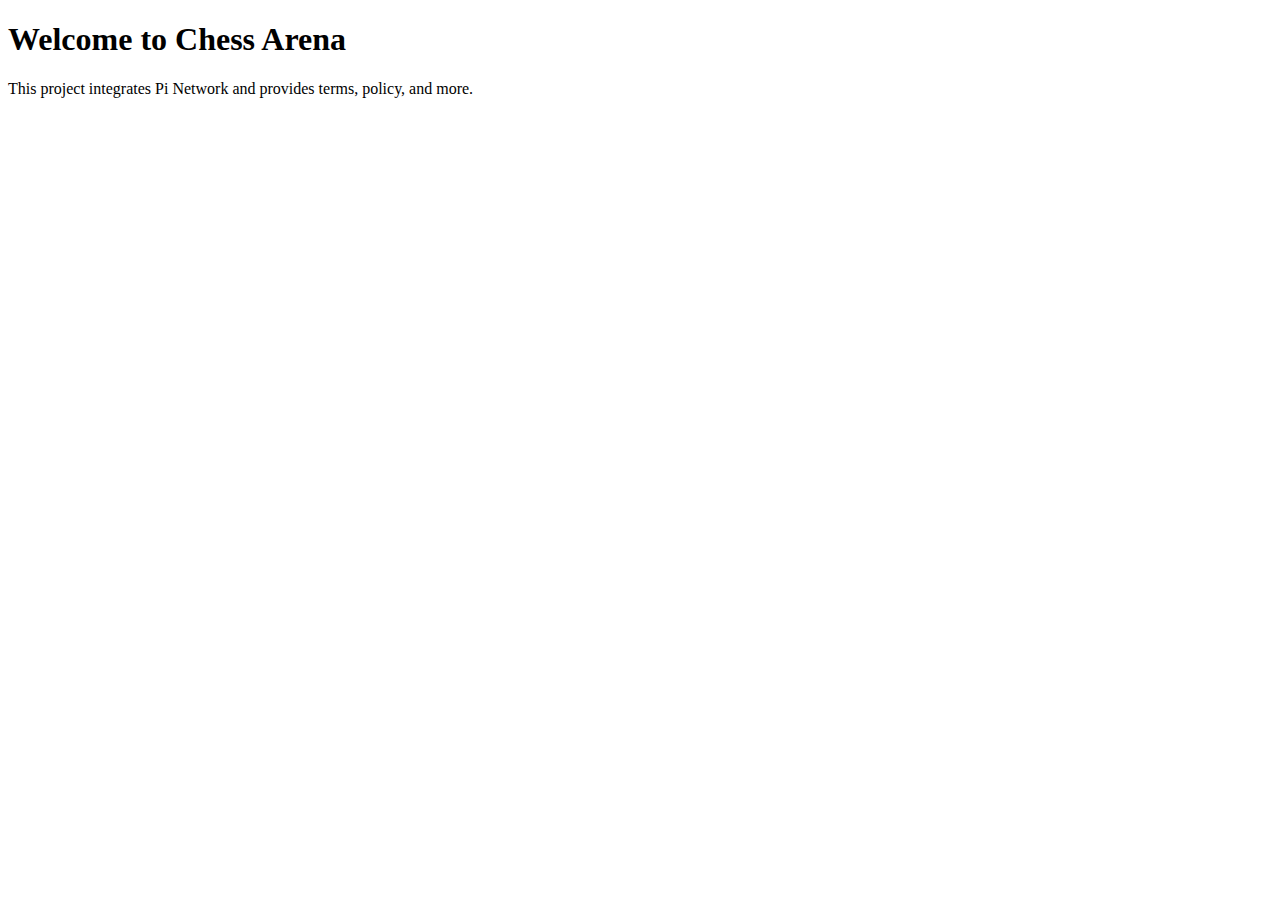
<file: index.html>
<!DOCTYPE html>
<html>
<head>
  <title>Chess Arena</title>
  <meta charset="UTF-8">
</head>
<body>
  <h1>Welcome to Chess Arena</h1>
  <p>This project integrates Pi Network and provides terms, policy, and more.</p>
</body>
</html>
</file>
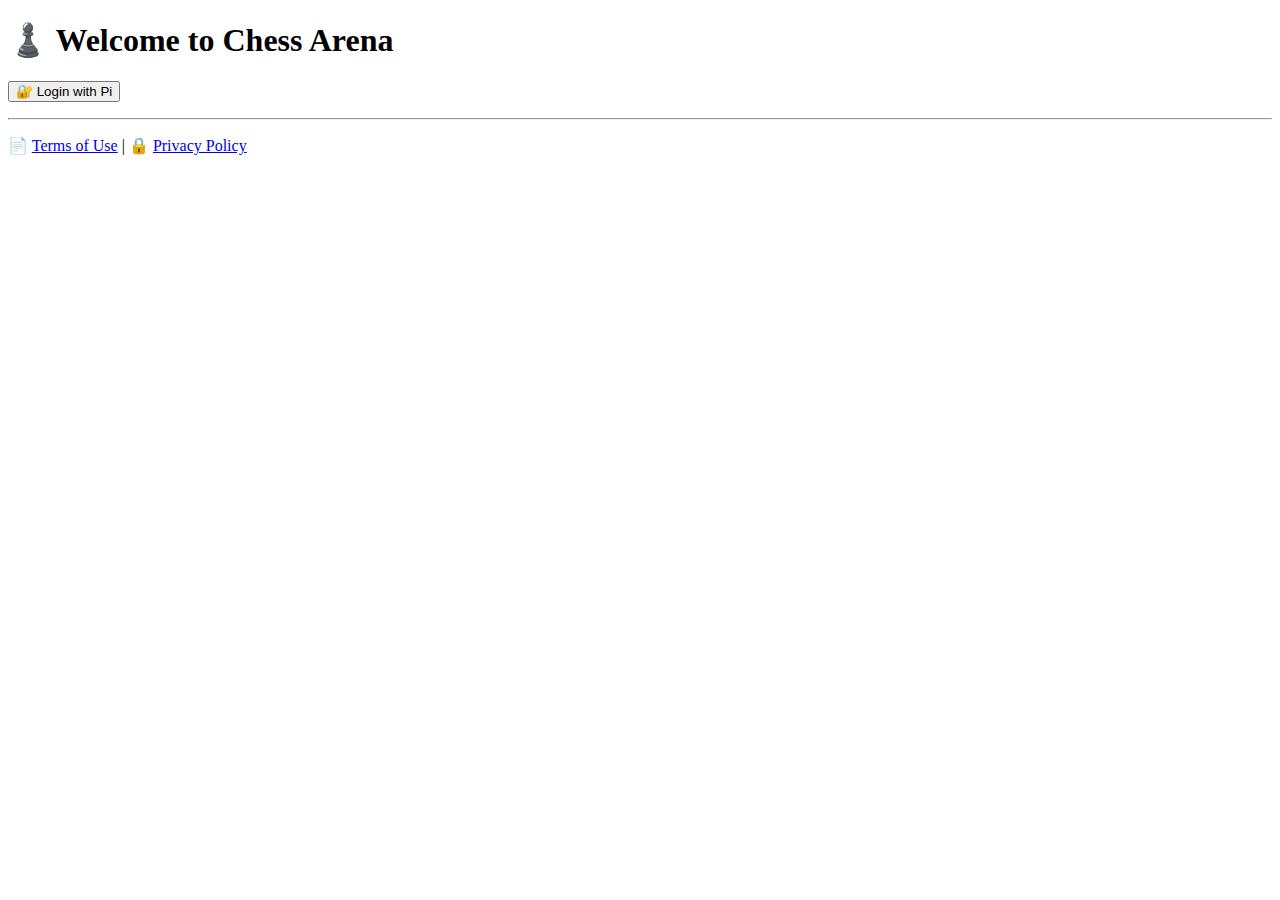
<file: Index-pi-v2.html>
<!DOCTYPE html>
<html lang="en">
<head>
  <meta charset="UTF-8">
  <title>Chess Arena – Powered by Pi</title>
  <script src="https://sdk.minepi.com/pi-sdk.js"></script>
</head>
<body>
  <h1>♟️ Welcome to Chess Arena</h1>

  <!-- Pi Login Button -->
  <button onclick="piLogin()">🔐 Login with Pi</button>
  <p id="login-status"></p>

  <script>
    async function piLogin() {
      try {
        const scopes = ['username', 'payments'];
        const result = await window.Pi.authenticate(scopes, onIncompletePaymentFound);
        document.getElementById('login-status').innerText =
          '✅ Logged in as: ' + result.user.username;
      } catch (error) {
        document.getElementById('login-status').innerText =
          '❌ Login failed: ' + error.message;
      }
    }

    function onIncompletePaymentFound(payment) {
      console.log('Found incomplete payment:', payment);
    }
  </script>

  <!-- Links to Terms & Privacy -->
  <hr>
  <p>
    📄 <a href="terms.html">Terms of Use</a> | 🔒 <a href="privacy.html">Privacy Policy</a>
  </p>
</body>
</html>
</file>
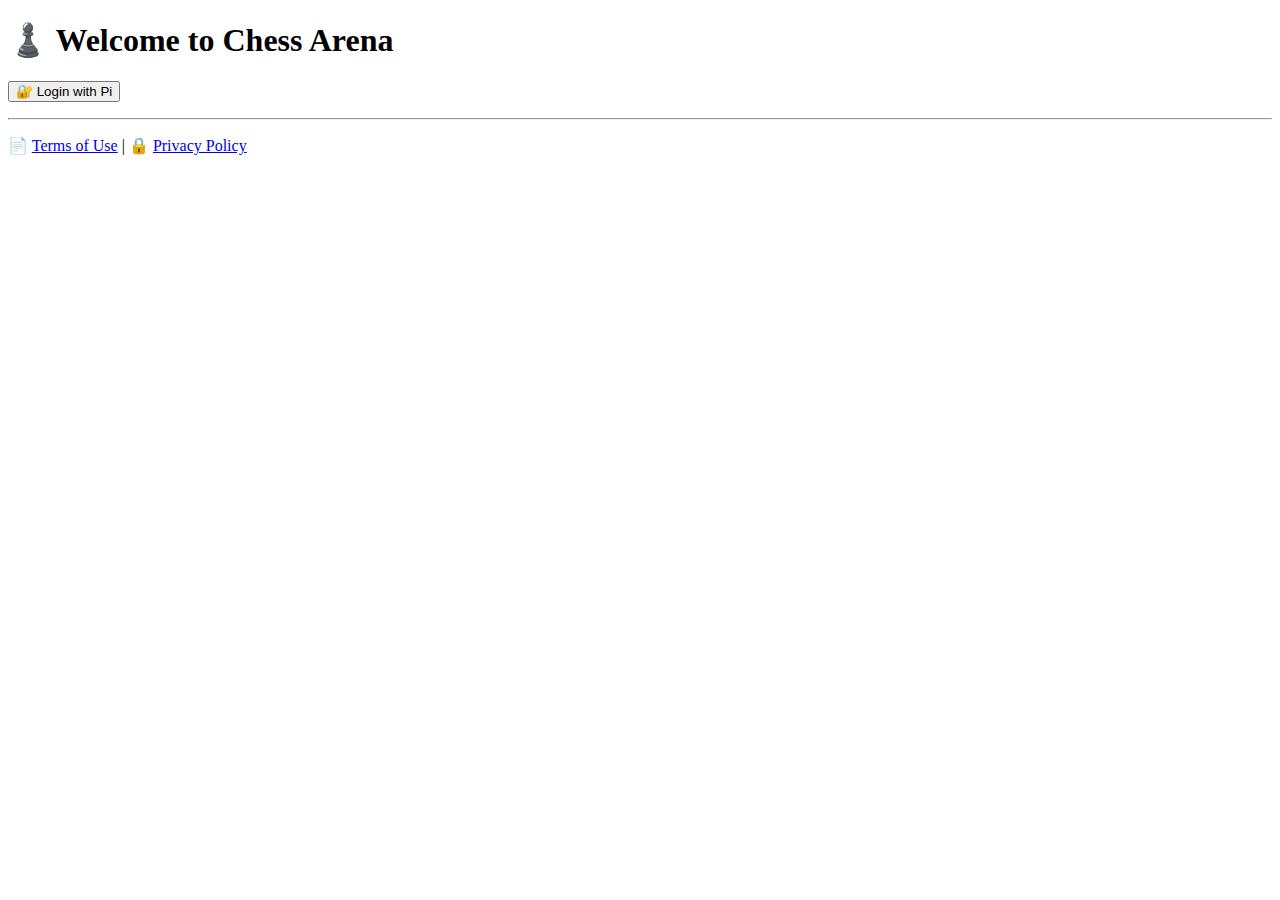
<file: index-pi.html>
<!DOCTYPE html>
<html lang="en">
<head>
  <meta charset="UTF-8">
  <title>Chess Arena – Powered by Pi</title>
  <script src="https://sdk.minepi.com/pi-sdk.js"></script>
</head>
<body>
  <h1>♟️ Welcome to Chess Arena</h1>

  <!-- Pi Login Button -->
  <button onclick="piLogin()">🔐 Login with Pi</button>

  <!-- Login status display -->
  <p id="login-status"></p>

  <script>
    async function piLogin() {
      try {
        const scopes = ['username', 'payments'];
        const result = await window.Pi.authenticate(scopes, onIncompletePaymentFound);
        document.getElementById('login-status').innerText =
          '✅ Logged in as: ' + result.user.username;
      } catch (error) {
        document.getElementById('login-status').innerText =
          '❌ Login failed: ' + error.message;
      }
    }

    function onIncompletePaymentFound(payment) {
      console.log('Found incomplete payment:', payment);
    }
  </script>

  <!-- Footer with links -->
  <hr>
  <p>
    📄 <a href="terms.html">Terms of Use</a> | 🔒 <a href="privacy.html">Privacy Policy</a>
  </p>
</body>
</html>
</file>
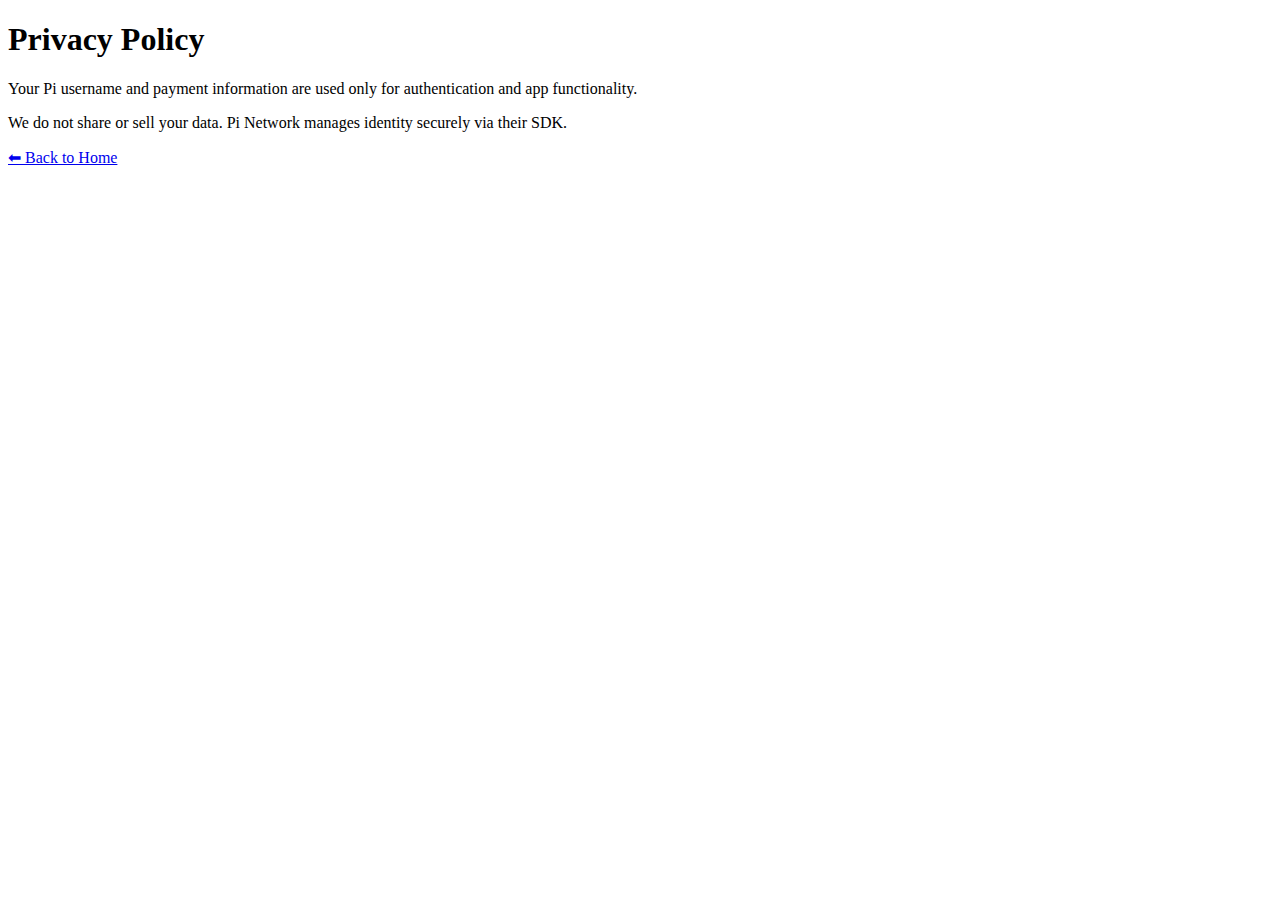
<file: privacy.html>
<!DOCTYPE html>
<html lang="en">
<head>
  <meta charset="UTF-8">
  <title>Privacy Policy – Chess Arena</title>
</head>
<body>
  <h1>Privacy Policy</h1>
  <p>Your Pi username and payment information are used only for authentication and app functionality.</p>

  <p>We do not share or sell your data. Pi Network manages identity securely via their SDK.</p>

  <a href="index.html">⬅ Back to Home</a>
</body>
</html>
</file>
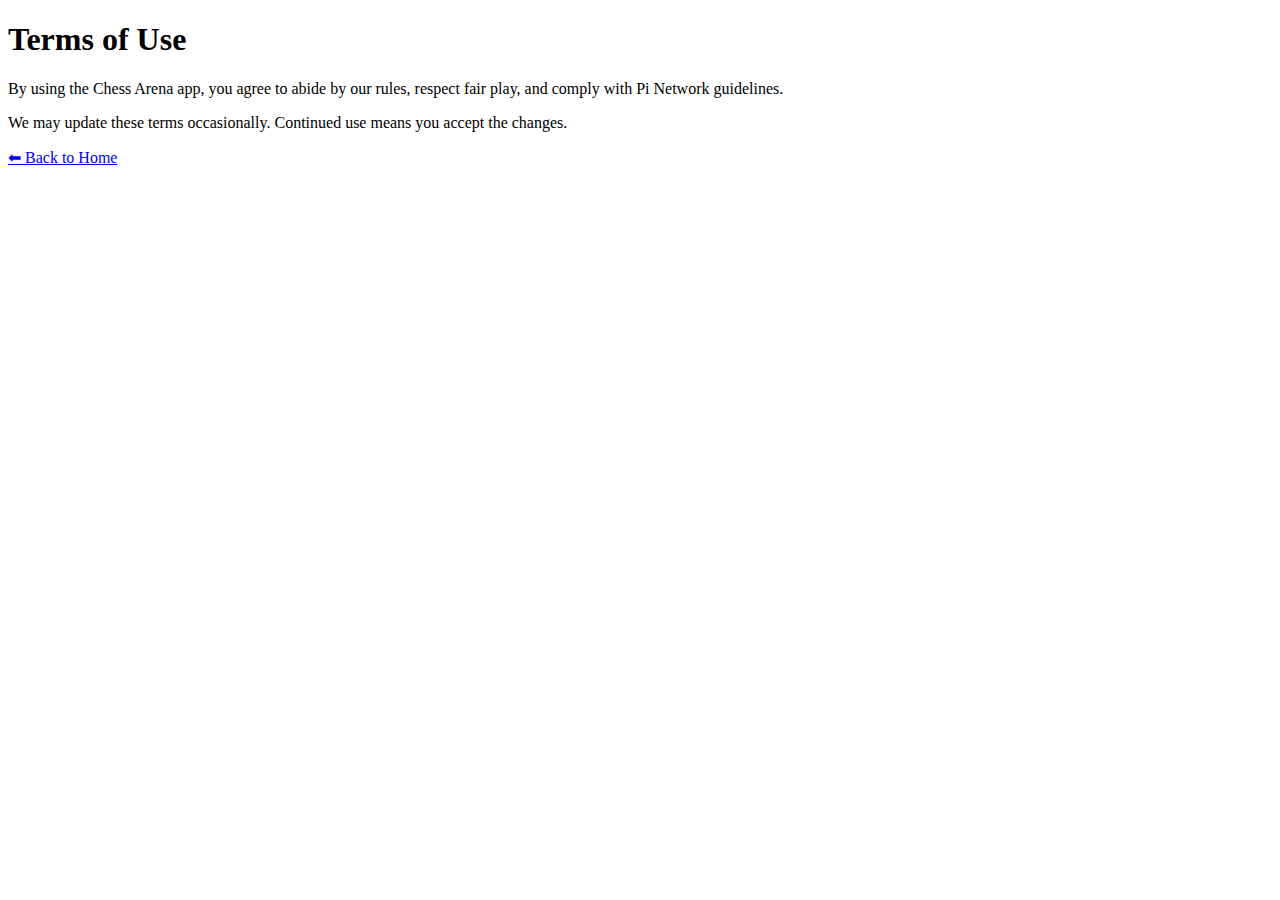
<file: terms.html>
<!DOCTYPE html>
<html lang="en">
<head>
  <meta charset="UTF-8">
  <title>Terms of Use – Chess Arena</title>
</head>
<body>
  <h1>Terms of Use</h1>
  <p>By using the Chess Arena app, you agree to abide by our rules, respect fair play, and comply with Pi Network guidelines.</p>

  <p>We may update these terms occasionally. Continued use means you accept the changes.</p>

  <a href="index.html">⬅ Back to Home</a>
</body>
</html>
</file>
